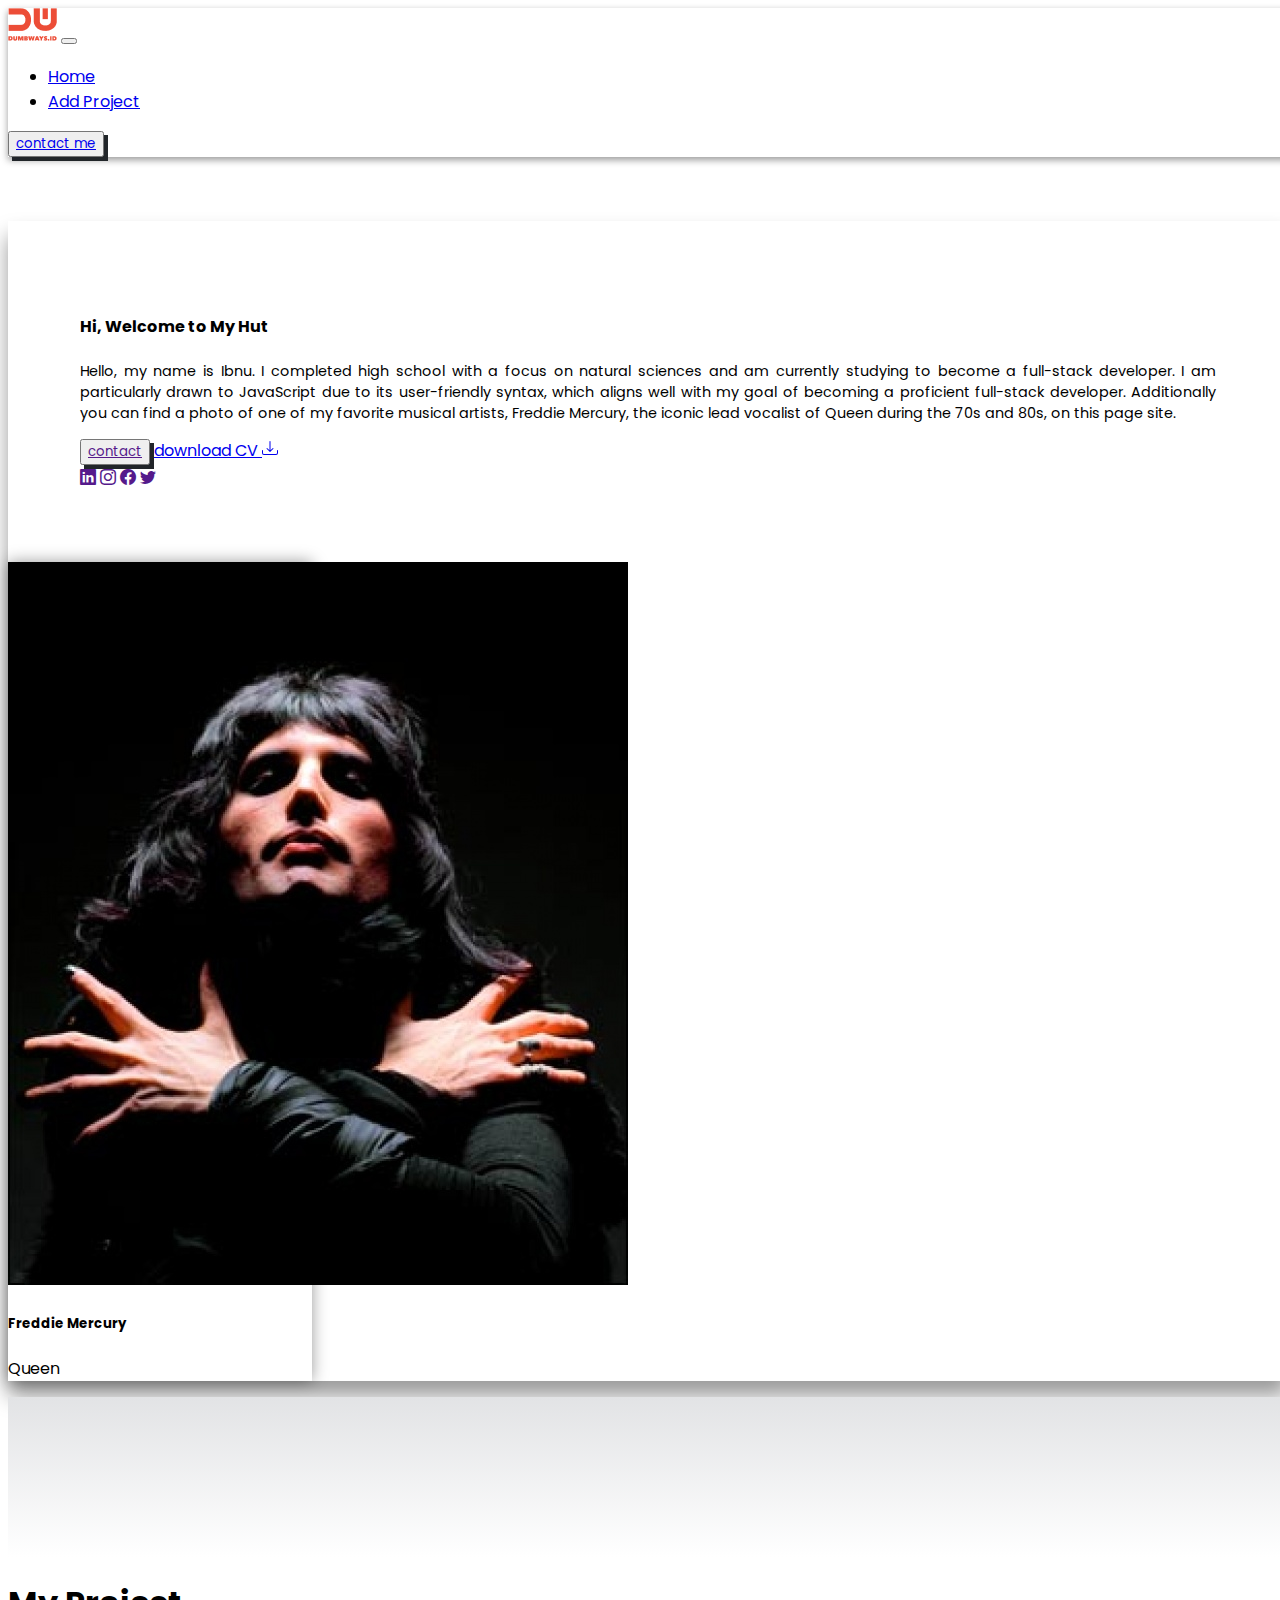
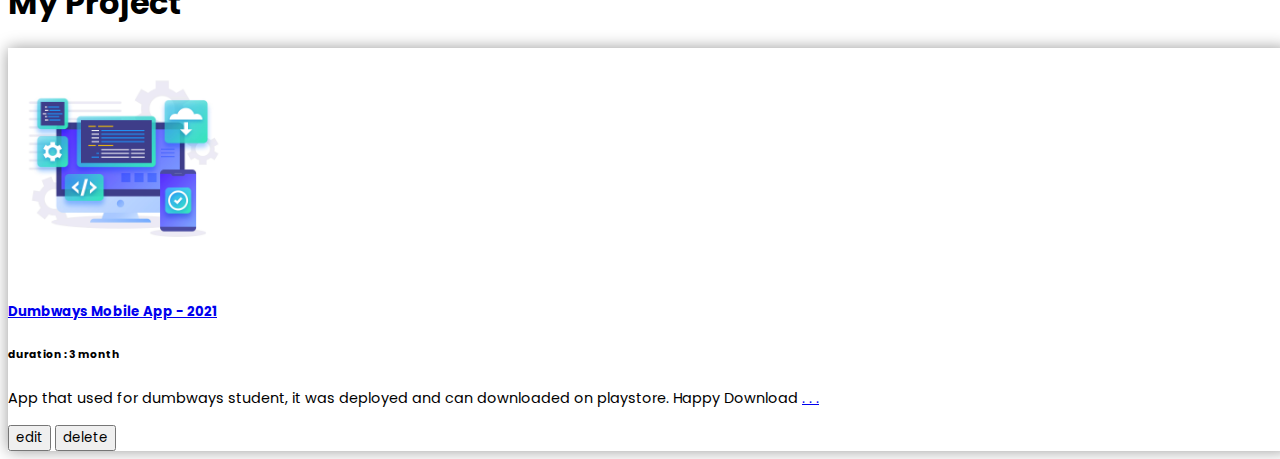
<file: index.html>
<!DOCTYPE html>
<html lang="en">
<head>
    <meta charset="UTF-8">
    <meta http-equiv="X-UA-Compatible" content="IE=edge">
    <meta name="viewport" content="width=device-width, initial-scale=1.0">
    <title>Home</title>
    <!-- cdn bootstrap -->
    <link href="https://cdn.jsdelivr.net/npm/bootstrap@5.3.0-alpha3/dist/css/bootstrap.min.css" rel="stylesheet" integrity="sha384-KK94CHFLLe+nY2dmCWGMq91rCGa5gtU4mk92HdvYe+M/SXH301p5ILy+dN9+nJOZ" crossorigin="anonymous">
    <!-- cdn icon bootstrap -->
    <link rel="stylesheet" href="https://cdn.jsdelivr.net/npm/bootstrap-icons@1.10.4/font/bootstrap-icons.css"> 

    <!-- cdn font awesome -->
    <link rel="stylesheet" href="https://cdnjs.cloudflare.com/ajax/libs/font-awesome/6.4.0/css/all.min.css" integrity="sha512-iecdLmaskl7CVkqkXNQ/ZH/XLlvWZOJyj7Yy7tcenmpD1ypASozpmT/E0iPtmFIB46ZmdtAc9eNBvH0H/ZpiBw==" crossorigin="anonymous" referrerpolicy="no-referrer"/>
    
    <link rel="stylesheet" href="assets/css/style-halaman-utama.css">
</head>
<body class="bg-secondary-subtle" style="overflow-x: hidden;">
    <!-- Navigasi Bar -->
    <nav class="navbar navbar-expand-lg bg-body position-fixed container-fluid z-3">
        <div class="container-fluid px-4">
            <a class="navbar-brand ms-3 me-5" href="https://dumbways.id/" style="display: inline-block;">
                <img src="assets/images/logo.png" alt="Dumbways.ID">
            </a>
            <button class="navbar-toggler" type="button" data-bs-toggle="collapse" data-bs-target="#navbarSupportedContent" aria-controls="navbarSupportedContent" aria-expanded="false" aria-label="Toggle navigation">
                <span class="navbar-toggler-icon"></span>
            </button>
            <div class="collapse navbar-collapse" id="navbarSupportedContent">
                <ul class="navbar-nav me-auto mb-2 mb-lg-0" >
                    <li class="nav-item">
                        <a class="nav-link text-dark" aria-current="page" href="index.html">Home</a>
                    </li>
                    <li class="nav-item">
                        <a class="nav-link text-dark" href="blog.html">Add Project</a>
                    </li>
                </ul>
                
                <button right class="btn btn-outline-dark me-5 shadow-hover" type="button">
                    <a href="contact-me.html" class="text-dark text-decoration-none">contact me</a>
                </button>
            </div>
        </div>
    </nav>
    <!-- End Navigasi Bar -->

    <!-- main content -->
    <div class="container-fluid p-4 vh-100 row bg-secondary-subtle d-flex justify-content-center align-items-center">
        <div class="container h-90 bg-white mx-auto shadow-lg row shadow-xlg rounded col-md-10 kampret" style="margin-top: 4rem;">
            <div class="col-lg-7 p-10">
                <h4 class="fw-bold">Hi, Welcome to My Hut</h4>
                <p class="text-justify fs-6 fs-normal mt-4">Hello, my name is Ibnu. I completed high school with a focus on natural sciences and am currently studying to become a full-stack developer. I am particularly drawn to JavaScript due to its user-friendly syntax, which aligns well with my goal of becoming a proficient full-stack developer. Additionally you can find a photo of one of my favorite musical artists, Freddie Mercury, the iconic lead vocalist of Queen during the 70s and 80s, on this page site.</p>
                
                <div class="d-flex align-items-center mt-5">
                    <button type="button" class="btn btn-outline-dark rounded-pill px-4 me-4">
                        <a href="" class="text-decoration-none text-dark">contact</a>
                    </button>
                    <!-- <a href="" class="text-decoration-none text-dark border-dark "> -->
                    <a class="link-offset-2 link-offset-3-hover link-underline link-underline-opacity-0 link-underline-opacity-75-hover text-dark" href="#">
                        download CV
                        <svg xmlns="http://www.w3.org/2000/svg" width="16" height="16" fill="currentColor" class="bi bi-download " viewBox="0 0 16 16">
                            <path d="M.5 9.9a.5.5 0 0 1 .5.5v2.5a1 1 0 0 0 1 1h12a1 1 0 0 0 1-1v-2.5a.5.5 0 0 1 1 0v2.5a2 2 0 0 1-2 2H2a2 2 0 0 1-2-2v-2.5a.5.5 0 0 1 .5-.5z"/>
                            <path d="M7.646 11.854a.5.5 0 0 0 .708 0l3-3a.5.5 0 0 0-.708-.708L8.5 10.293V1.5a.5.5 0 0 0-1 0v8.793L5.354 8.146a.5.5 0 1 0-.708.708l3 3z"/>
                        </svg>
                    </a>
                </div>
                <div class="mt-4">
                    <a href=""><i class="bi bi-linkedin fs-1 mx-2 text-dark"></i></a>
                    <a href=""><i class="bi bi-instagram fs-1 mx-2 text-dark"></i></a>
                    <a href=""><i class="bi bi-facebook fs-1 mx-2 text-dark"></i></a>
                    <a href=""><i class="bi bi-twitter fs-1 mx-2 text-dark"></i></a>
                </div>
            </div>
            <!-- card -->
            <div class="grid col-lg-5 d-flex justify-content-center h-50 my-4">
                <div class="card text-center my-3 outline-none" style="width: 19rem;">
                    <img src="assets/images/freddie.jpg" class="card-img-top" alt="...">
                    <div class="card-body">
                        <h5 class="card-title fw-semibold">Freddie Mercury</h5>
                        <p class="card-text">Queen</p>
                    </div>
                </div>
            </div>
            <!-- end card -->
        </div>
    </div>
    <!-- end main content -->

    <!-- transisi -->
    <div class="transition"></div>
    <!-- end transisi -->

    <!-- my-project -->
    <div class="container-fluid vw-100 bg-white p-5">
        <h1 class="mb-5 text-center">My Project</h1>
        <div class="container m-auto move">
            <div class="row row-cols-1 row-cols-lg-3 row-cols-md-2 row-cols-xs-1 g-5 justify-content-md-center ">
                <!-- card -->
                <div class="col">
                    <div class="card p-3  w-10">
                        <img src="assets/images/code-1.jpg" class="card-img-top object-fit-cover img-h" alt="...">
                        <div class="card-body p-0 mt-3">
                            <h5 class="card-title"><a href="blog-detail.html" class="text-decoration-none text-dark">Dumbways Mobile App - 2021</a></h5>
                            <h6 class="opacity-50">duration : 3 month</h6>
                            <p class="card-text fs-normal mt-3 mb-1">
                                App that used for dumbways student, it was deployed and can downloaded on playstore. Happy Download 
                                <a href="blog-detail.html" class="text-dark text-decoration-none">. . .</a>
                            </p>

                            <div class="technologi mb-4 mt-3">
                                <i class="fa-brands fa-node fs-4 me-2"></i>
                                <i class="fa-brands fa-react fs-4 me-2"></i>
                                <i class="fa-brands fa-golang fs-4 me-2"></i>
                                <i class="fa-brands fa-python fs-4"></i>
                            </div>

                            <div class="w-100 d-flex justify-content-between" style="gap: .5em;">
                                <button type="button" class="btn btn-dark btn-sm flex-grow-1">edit</button>
                                <button type="button" class="btn btn-dark btn-sm flex-grow-1">delete</button>
                            </div>
                        </div>
                    </div>
                </div>
                <!-- end card -->
            </div>
        </div>
    </div>
    <!-- end my-project -->

    

    <!-- <script src="assets/Js/script.js"></script> -->
    <script src="https://cdn.jsdelivr.net/npm/bootstrap@5.3.0-alpha3/dist/js/bootstrap.bundle.min.js" integrity="sha384-ENjdO4Dr2bkBIFxQpeoTz1HIcje39Wm4jDKdf19U8gI4ddQ3GYNS7NTKfAdVQSZe" crossorigin="anonymous"></script>
</body>
</html>
</file>
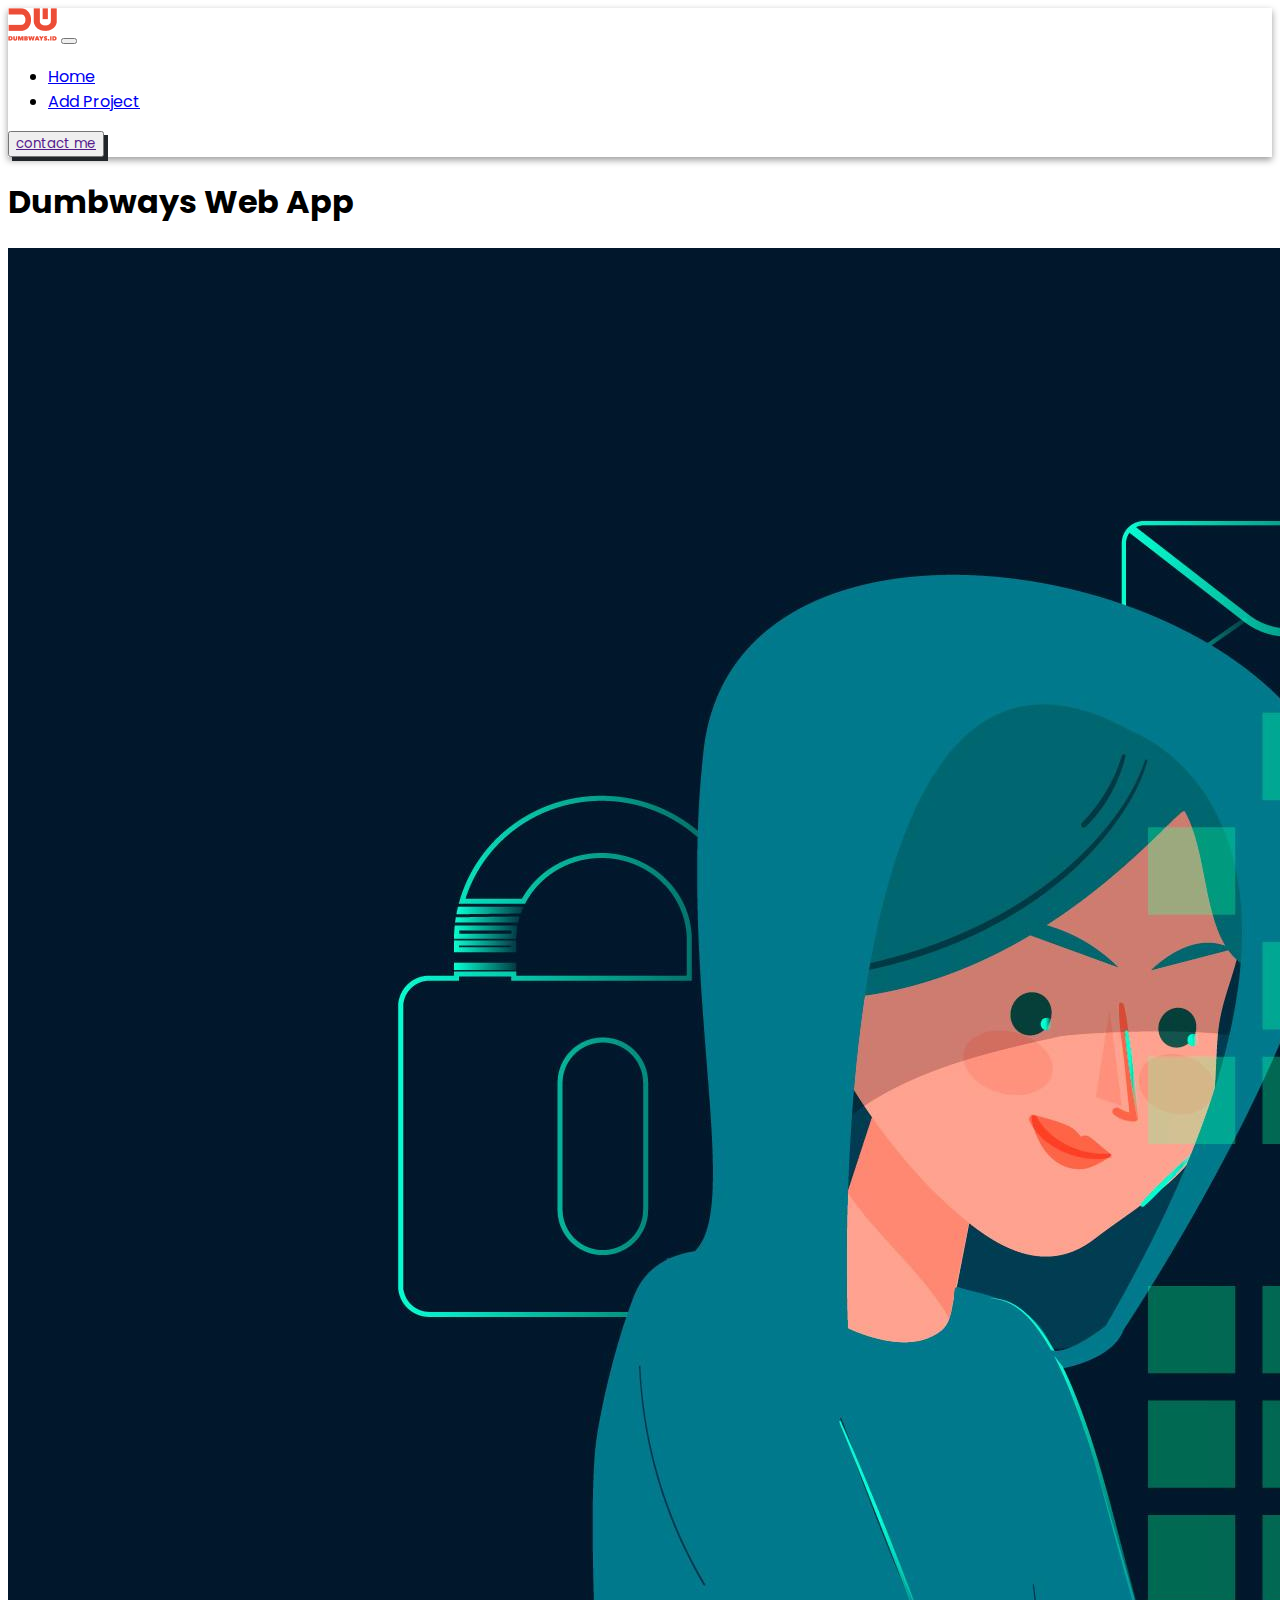
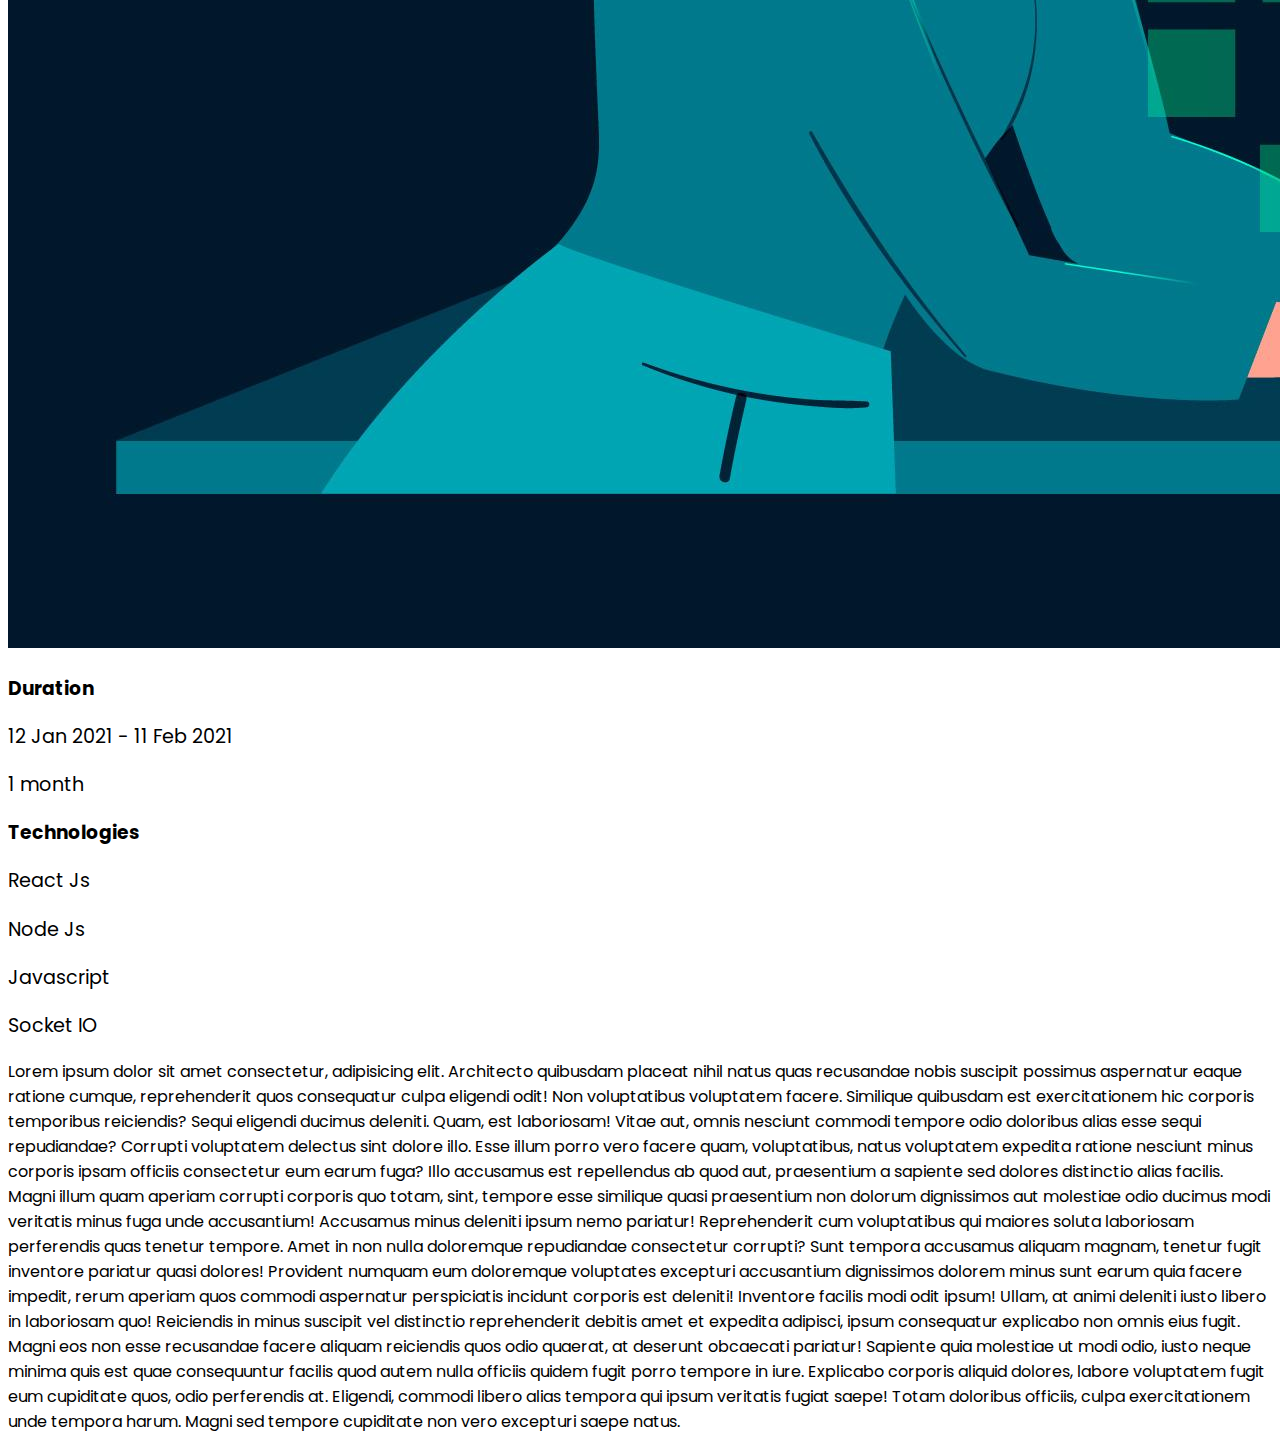
<file: blog-detail.html>
<!DOCTYPE html>
<html lang="en">
<head>
    <meta charset="UTF-8">
    <meta http-equiv="X-UA-Compatible" content="IE=edge">
    <meta name="viewport" content="width=device-width, initial-scale=1.0">
    <title>Dumbways Web App</title>
    <link rel="stylesheet" href="assets/css/style-blog-detail.css">

    <!-- cdn bootstrap -->
    <link href="https://cdn.jsdelivr.net/npm/bootstrap@5.3.0-alpha3/dist/css/bootstrap.min.css" rel="stylesheet" integrity="sha384-KK94CHFLLe+nY2dmCWGMq91rCGa5gtU4mk92HdvYe+M/SXH301p5ILy+dN9+nJOZ" crossorigin="anonymous">

    <!-- cdn font awesome -->
    <link rel="stylesheet" href="https://cdnjs.cloudflare.com/ajax/libs/font-awesome/6.4.0/css/all.min.css" integrity="sha512-iecdLmaskl7CVkqkXNQ/ZH/XLlvWZOJyj7Yy7tcenmpD1ypASozpmT/E0iPtmFIB46ZmdtAc9eNBvH0H/ZpiBw==" crossorigin="anonymous" referrerpolicy="no-referrer" />
</head>
<body class="bg-secondary-subtle overflow-x-hidden">

    <!-- navigation Bar -->
    <nav class="navbar navbar-expand-lg bg-body position-fixed container-fluid z-3">
        <div class="container-fluid px-4">
            <a class="navbar-brand ms-3 me-5" href="#" style="display: inline-block;">
                <img src="assets/images/logo.png" alt="Dumbways.ID">
            </a>
            <button class="navbar-toggler" type="button" data-bs-toggle="collapse" data-bs-target="#navbarSupportedContent" aria-controls="navbarSupportedContent" aria-expanded="false" aria-label="Toggle navigation">
                <span class="navbar-toggler-icon"></span>
            </button>
            <div class="collapse navbar-collapse" id="navbarSupportedContent">
                <ul class="navbar-nav me-auto mb-2 mb-lg-0" >
                    <li class="nav-item">
                        <a class="nav-link text-dark" aria-current="page" href="index.html">Home</a>
                    </li>
                    <li class="nav-item">
                        <a class="nav-link text-dark" href="blog.html">Add Project</a>
                    </li>
                </ul>
                
                <button right class="btn btn-outline-dark me-5 shadow-hover" type="button">
                    <a href="" class="text-dark text-decoration-none">contact me</a>
                </button>
            </div>
        </div>
    </nav>
    <!-- End navigation Bar -->

    <!-- container -->
    <div class="container-fluid row vw-100 m-auto pt-5">
        <!-- container-in -->
        <div class="container col-11 bg-white mt-4 p-4 rounded-4 mepet">
            <h1 class="text-center mt-4">Dumbways Web App</h1>
            <!-- header -->
            <div class="header row px-3 mt-5 justify-content-md-center" style="gap: 2rem;">
                <div class="col-md-6">
                    <img src="assets/images/code-2.jpg" alt="computer" class="w-100">
                </div>
                <!-- information -->
                <div class="information col-md-5 p">
                    <h3>Duration</h3>
                    <!-- duration -->
                    <div class="date">
                        <div class="mb-2">
                            <i class="fa-solid fa-calculator me-3"></i>
                            <p class="d-inline">12 Jan 2021 - 11 Feb 2021</p> 
                        </div>
                            <!-- -->
                        <div>
                            <i class="fa-solid fa-clock me-3"></i>
                            <p class="d-inline">1 month</p>
                        </div>
                    </div>

                    <!-- technology -->
                    <h3 class="mt-4">Technologies</h3>
                    <div class="techno d-flex mt-3" style="gap: 2rem;">
                        <div class="slice-1">
                            <div class="react mb-2">
                                <i class="fa-brands fa-react me-2"></i>
                                <p class="d-inline">React Js</p>
                            </div>
                            <div class="node">
                                <i class="fa-brands fa-node me-2"></i>
                                <p class="d-inline">Node Js</p>
                            </div>
                        </div>
                        <div class="slice-2">
                            <div class="javascript mb-2">
                                <i class="fa-brands fa-square-js me-2"></i>
                                <p class="d-inline">Javascript</p>
                            </div>
                            <div class="socket">
                                <i class="fa-solid fa-bolt me-2"></i>
                                <p class="d-inline">Socket IO</p>
                            </div>
                        </div>
                    </div>
                </div>
            </div>
            <div class="body p-5">
                <p>Lorem ipsum dolor sit amet consectetur, adipisicing elit. Architecto quibusdam placeat nihil natus quas recusandae nobis suscipit possimus aspernatur eaque ratione cumque, reprehenderit quos consequatur culpa eligendi odit! Non voluptatibus voluptatem facere. Similique quibusdam est exercitationem hic corporis temporibus reiciendis? Sequi eligendi ducimus deleniti. Quam, est laboriosam! Vitae aut, omnis nesciunt commodi tempore odio doloribus alias esse sequi repudiandae? Corrupti voluptatem delectus sint dolore illo. Esse illum porro vero facere quam, voluptatibus, natus voluptatem expedita ratione nesciunt minus corporis ipsam officiis consectetur eum earum fuga? Illo accusamus est repellendus ab quod aut, praesentium a sapiente sed dolores distinctio alias facilis. Magni illum quam aperiam corrupti corporis quo totam, sint, tempore esse similique quasi praesentium non dolorum dignissimos aut molestiae odio ducimus modi veritatis minus fuga unde accusantium! Accusamus minus deleniti ipsum nemo pariatur! Reprehenderit cum voluptatibus qui maiores soluta laboriosam perferendis quas tenetur tempore. Amet in non nulla doloremque repudiandae consectetur corrupti? Sunt tempora accusamus aliquam magnam, tenetur fugit inventore pariatur quasi dolores! Provident numquam eum doloremque voluptates excepturi accusantium dignissimos dolorem minus sunt earum quia facere impedit, rerum aperiam quos commodi aspernatur perspiciatis incidunt corporis est deleniti! Inventore facilis modi odit ipsum! Ullam, at animi deleniti iusto libero in laboriosam quo! Reiciendis in minus suscipit vel distinctio reprehenderit debitis amet et expedita adipisci, ipsum consequatur explicabo non omnis eius fugit. Magni eos non esse recusandae facere aliquam reiciendis quos odio quaerat, at deserunt obcaecati pariatur! Sapiente quia molestiae ut modi odio, iusto neque minima quis est quae consequuntur facilis quod autem nulla officiis quidem fugit porro tempore in iure. Explicabo corporis aliquid dolores, labore voluptatem fugit eum cupiditate quos, odio perferendis at. Eligendi, commodi libero alias tempora qui ipsum veritatis fugiat saepe! Totam doloribus officiis, culpa exercitationem unde tempora harum. Magni sed tempore cupiditate non vero excepturi saepe natus.</p>
            </div>
        </div>
    </div>
    <!-- end container -->
    <!-- <div class="container">
        <h1>Dumbways Web App</h1>
        <div class="first-column">
            <div class="hero">
                <img src="assets/images/code-2.jpg" alt="">
            </div>
            <div class="detail">
                <div class="duration">
                    <h2>Duration</h2>
                    <div class="date">
                        <i class="fa-solid fa-calculator"></i>
                        <p>12 Jan 2021 - 11 Feb 2021</p>
                    </div>
                    <div class="month">
                        <i class="fa-solid fa-clock"></i>
                        <p>1 month</p>
                    </div>
                </div>

                <div class="technologies">
                    <h2>Technologies</h2>
                    <div class="technoUse">
                        <div class="react">
                            <i class="fa-brands fa-react"></i>
                            <p>React-Js</p>
                        </div>
                        <div class="node">
                            <i class="fa-brands fa-node"></i>
                            <p>Node-Js</p>
                        </div>
                        <div class="javascript">
                            <i class="fa-brands fa-square-js"></i>
                            <p>Javascript</p>
                        </div>
                        <div class="socket">
                            <i class="fa-solid fa-bolt"></i>
                            <p>Socket IO</p>
                        </div>
                    </div>
                </div>
            </div>
        </div>

        <div class="second-column">
            <p></p>
        </div>Lorem ipsum dolor sit amet, consectetur adipisicing elit. Atque neque nulla, obcaecati ea, saepe expedita mollitia facere architecto optio dignissimos quae nisi. Maxime animi possimus recusandae cumque eos inventore laboriosam dolorum ipsam quaerat excepturi nihil expedita molestiae blanditiis, vel id voluptatum perferendis tenetur tempora, harum atque minus saepe unde! Eius a illum, impedit, necessitatibus animi nisi dignissimos cumque veritatis, sapiente neque excepturi aperiam nobis explicabo ab dolor itaque voluptas corporis? Odit qui in excepturi adipisci consequuntur repellat nisi cumque atque explicabo debitis mollitia molestiae consequatur, exercitationem facere provident architecto voluptates soluta corrupti doloremque consectetur ducimus hic voluptas dolore maiores! Repellat laboriosam fugit maxime qui reprehenderit eum repudiandae eos eveniet ab ducimus reiciendis accusantium nobis tempore culpa similique provident aliquam debitis, animi necessitatibus impedit saepe sint possimus aliquid ad! Nesciunt in sunt illo ea numquam vero nisi porro corporis nulla doloremque, rerum recusandae quos incidunt soluta facilis error quaerat repudiandae, omnis minus ad maxime, doloribus beatae tempore atque? Nihil voluptatum optio ducimus facilis aspernatur dignissimos possimus doloremque recusandae, autem, iste praesentium incidunt nisi nulla, deserunt sed veritatis vitae! Quam necessitatibus hic inventore accusantium ex. Animi obcaecati veniam quasi praesentium, explicabo esse reprehenderit placeat sapiente rerum optio. Saepe illum deleniti sapiente! Doloribus quo illo repellat magnam qui libero pariatur quod, hic soluta voluptas deserunt, dicta itaque provident voluptatum explicabo vel repellendus ducimus accusantium. Debitis beatae veniam voluptate voluptas qui, unde tempora quo ab vel sit quibusdam sed minus voluptatum, animi eveniet magnam sapiente corporis quae officiis nostrum voluptates non modi. Accusantium qui, in voluptatibus eius totam ratione minima reprehenderit distinctio, unde velit enim, quia ex corporis sapiente cumque nihil dolores nisi eum quam laboriosam quibusdam dicta eaque soluta fuga! Consequatur sit earum maiores doloribus quae quibusdam dignissimos, eum et tempora quidem ullam voluptas officia porro voluptatem necessitatibus sed quisquam iste perferendis cupiditate nemo! Consequatur nulla quia possimus laboriosam ad velit libero quo quam obcaecati, quisquam ipsum ipsam ullam repellendus nobis magnam temporibus maxime pariatur neque autem non at porro tempora dicta asperiores! Officiis ullam, expedita quo hic atque error. Eveniet reprehenderit sapiente optio magnam doloribus ab eius voluptatibus quis minus nesciunt repellendus architecto maiores ea quaerat soluta assumenda ullam a, repellat numquam laboriosam perspiciatis, ratione nobis, maxime alias. Doloremque ullam rerum cupiditate, cumque molestias a animi eligendi aut error repellat reprehenderit, quam nihil sint deserunt ut? Magni exercitationem adipisci corporis labore necessitatibus. Aut iusto laudantium, corrupti praesentium repudiandae eveniet facere maiores voluptas.
    </div> -->
    <script src="https://cdn.jsdelivr.net/npm/bootstrap@5.3.0-alpha3/dist/js/bootstrap.bundle.min.js" integrity="sha384-ENjdO4Dr2bkBIFxQpeoTz1HIcje39Wm4jDKdf19U8gI4ddQ3GYNS7NTKfAdVQSZe" crossorigin="anonymous"></script>
</body>
</html>
</file>
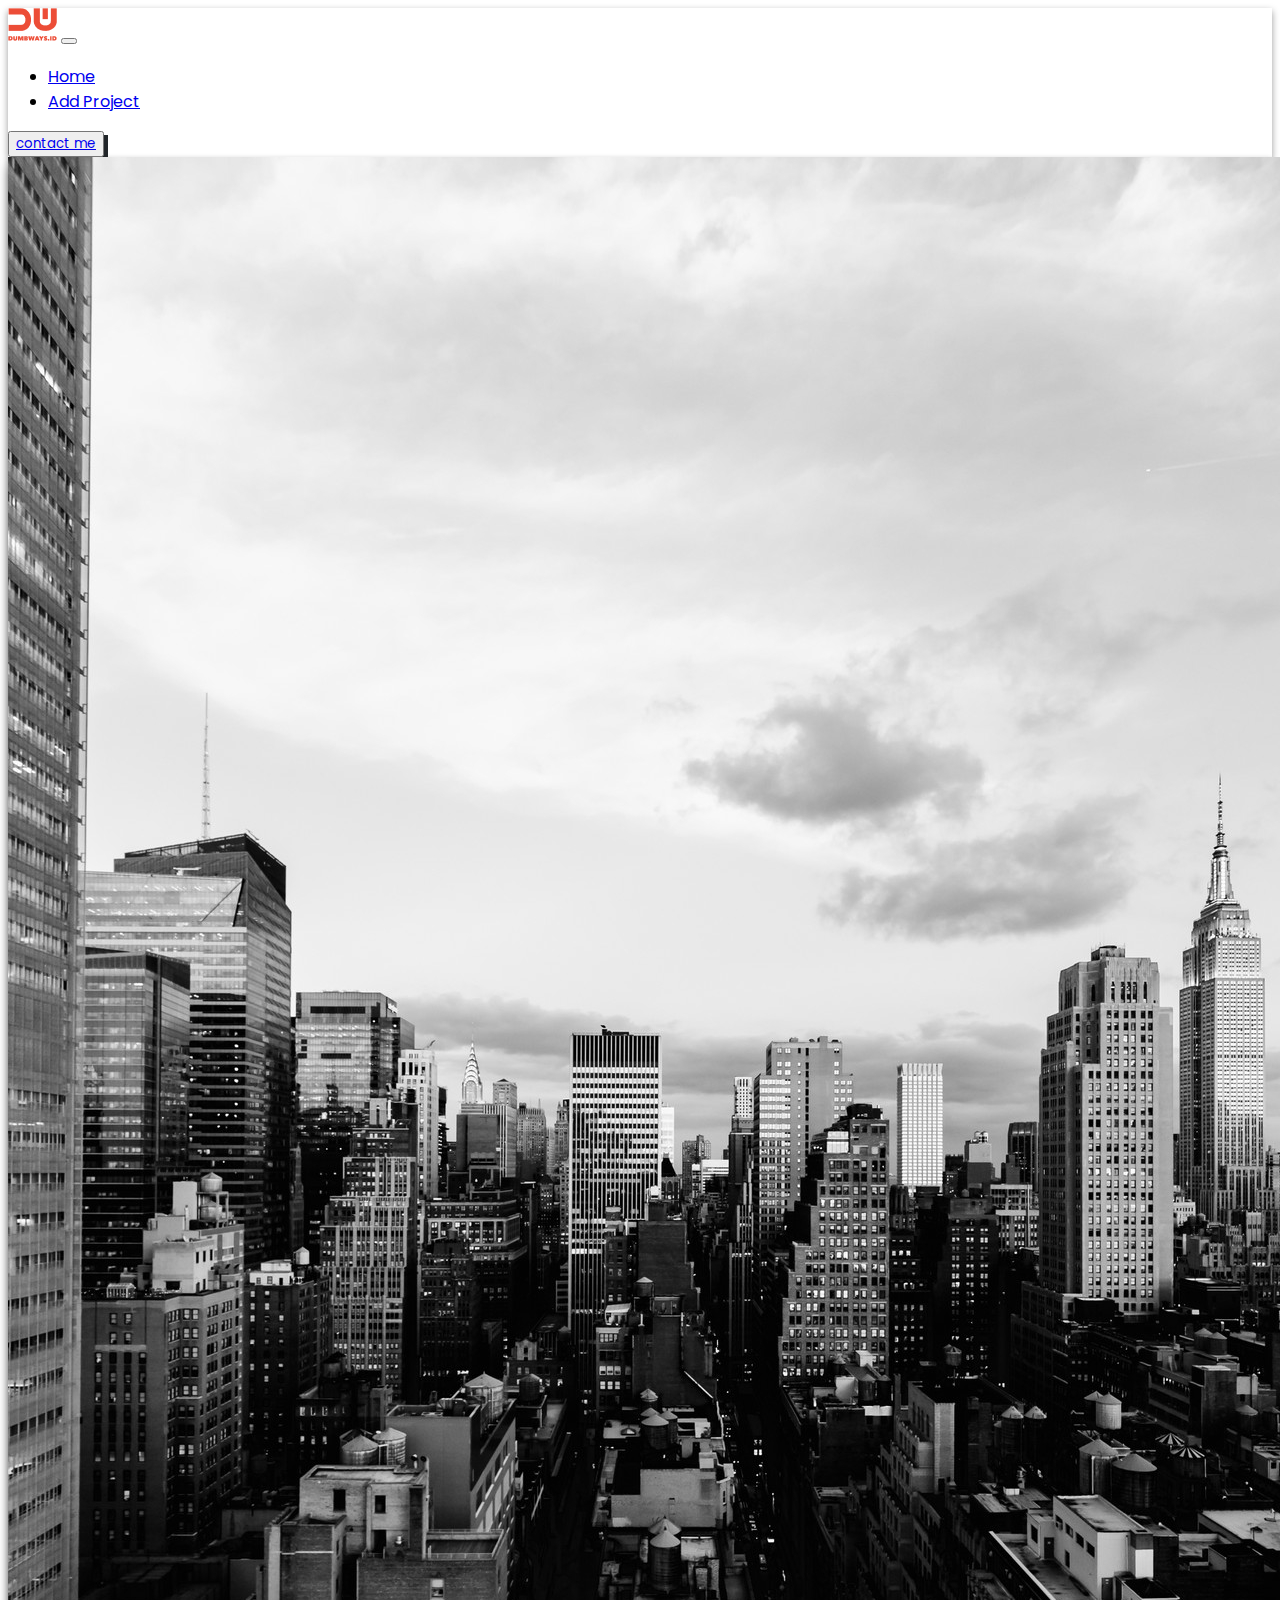
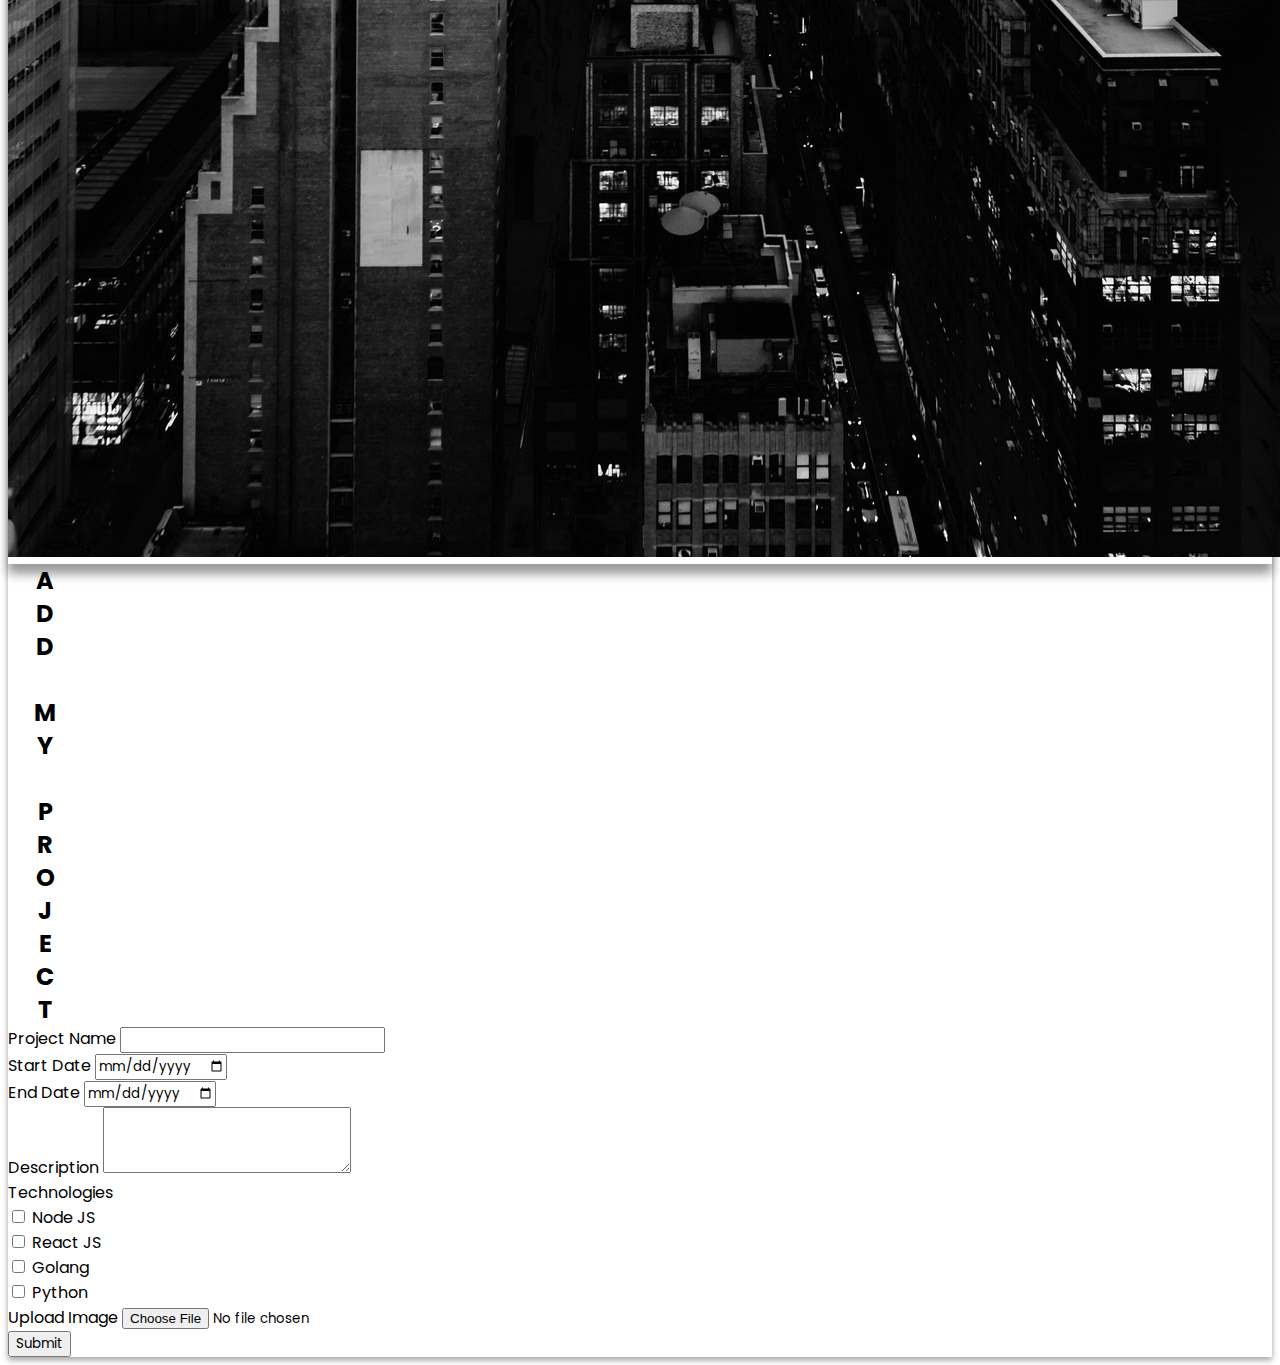
<file: blog.html>
<!DOCTYPE html>
<html lang="en">
<head>
    <meta charset="UTF-8">
    <meta http-equiv="X-UA-Compatible" content="IE=edge">
    <meta name="viewport" content="width=device-width, initial-scale=1.0">
    <title>My Project</title>
    <link rel="stylesheet" href="assets/css/style-blog.css">
    <!-- cdn bootstrap -->
    <link href="https://cdn.jsdelivr.net/npm/bootstrap@5.3.0-alpha3/dist/css/bootstrap.min.css" rel="stylesheet" integrity="sha384-KK94CHFLLe+nY2dmCWGMq91rCGa5gtU4mk92HdvYe+M/SXH301p5ILy+dN9+nJOZ" crossorigin="anonymous">

    <!-- cdn font awesome -->
    <link rel="stylesheet" href="https://cdnjs.cloudflare.com/ajax/libs/font-awesome/6.4.0/css/all.min.css" integrity="sha512-iecdLmaskl7CVkqkXNQ/ZH/XLlvWZOJyj7Yy7tcenmpD1ypASozpmT/E0iPtmFIB46ZmdtAc9eNBvH0H/ZpiBw==" crossorigin="anonymous" referrerpolicy="no-referrer" />
</head>
<body class="bg-secondary-subtle" style="overflow-x: hidden;">
    <!-- Navigasi Bar -->
    <nav class="navbar navbar-expand-lg bg-body position-fixed container-fluid z-3">
        <div class="container-fluid px-4">
            <a class="navbar-brand ms-3 me-5" href="https://dumbways.id/" style="display: inline-block;">
                <img src="assets/images/logo.png" alt="Dumbways.ID">
            </a>
            <button class="navbar-toggler" type="button" data-bs-toggle="collapse" data-bs-target="#navbarSupportedContent" aria-controls="navbarSupportedContent" aria-expanded="false" aria-label="Toggle navigation">
                <span class="navbar-toggler-icon"></span>
            </button>
            <div class="collapse navbar-collapse" id="navbarSupportedContent">
                <ul class="navbar-nav me-auto mb-2 mb-lg-0" >
                    <li class="nav-item">
                        <a class="nav-link text-dark" aria-current="page" href="index.html">Home</a>
                    </li>
                    <li class="nav-item">
                        <a class="nav-link text-dark" href="blog.html">Add Project</a>
                    </li>
                </ul>
                
                <button right class="btn btn-outline-dark me-5 shadow-hover" type="button">
                    <a href="contact-me.html" class="text-dark text-decoration-none">contact me</a>
                </button>
            </div>
        </div>
    </nav>
    <!-- End Navigasi Bar -->

    <!-- container -->
    <div class="container-fluid vw-100 m-auto vh-100 d-flex justify-content-center align-items-center row">
        <div class="container  col-md-10 row rounded-5 mt-5 h-80 shadow-xlg ps-0 collap">
            <div class="col-md-6 bg-white rounded-5 h-100 d-flex justify-content-center align-items-center center">
                <div class="w-50 h-75 rounded-5 overflow-hidden zoom">
                    <img src="assets/images/city.jpg" alt="image" title="City of Japan" class="h-100 w-100">
                </div>
                <h2 class="text-center">
                    ADD MY PROJECT
                </h2>
            </div>
            <div class="col-lg-6 overflow-hidden form">
                <!-- form input -->
                <form class="mt-3 mx-4">
                    <!-- title -->
                    <div class="mb-3">
                        <label for="title" class="form-label mb-0 fw-semibold">Project Name</label>
                        <input type="text" class="form-control shadow-sm" id="title" name="title" aria-describedby="nameHelp">
                    </div>
                    <!-- date picker -->
                    <div class="mb-3 row g-1">
                        <div class="col-6">
                            <label for="name" class="form-label mb-0 fw-semibold">Start Date</label>
                            <input type="date" class="form-control shadow-sm" id="name" name="start-date" aria-describedby="nameHelp">
                        </div>
                        <div class="col-6">
                            <label for="name" class="form-label mb-0 fw-semibold">End Date</label>
                            <input type="date" class="form-control shadow-sm" id="name" name="end-date" aria-describedby="nameHelp">
                        </div>
                    </div>
                    <!-- description -->
                    <div class="mb-3">
                        <label for="description" class="form-label mb-0 fw-semibold">Description</label>
                        <textarea class="form-control shadow" id="description" name="description" rows="3"></textarea>
                    </div>
                    <!-- checkbox -->
                    <div class="mt-4">
                        <label class="fw-semibold">Technologies</label>
                        <div class="mt-1">
                            <div class="form-check form-check-inline">
                                <input class="form-check-input" type="checkbox" value="fa-node" id="flexCheckDefault" name="node-js">
                                <label class="form-check-label" for="flexCheckDefault">
                                    Node JS
                                </label>
                            </div>
                            <div class="form-check form-check-inline">
                                <input class="form-check-input" type="checkbox" value="fa-react" id="flexCheckDefault" name="react-js">
                                <label class="form-check-label" for="flexCheckDefault">
                                    React JS
                                </label>
                            </div>
                            <div class="form-check form-check-inline">
                                <input class="form-check-input" type="checkbox" value="fa-golang" id="flexCheckDefault" name="golang">
                                <label class="form-check-label" for="flexCheckDefault">
                                    Golang
                                </label>
                            </div>
                            <div class="form-check form-check-inline">
                                <input class="form-check-input" type="checkbox" value="fa-python" id="flexCheckDefault" name="python">
                                <label class="form-check-label" for="flexCheckDefault">
                                    Python
                                </label>
                            </div>
                        </div>
                    </div>
                    <!-- file input -->
                    <div class="mt-3 position-relative">
                        <label for="formFile" class="form-label mb-0 fw-semibold">Upload Image</label>
                        <input class="form-control shadow" type="file" id="formFile">
                        <i class="fa-solid fa-paperclip position-absolute top-50 end-0 fs-4 me-3"></i>
                    </div>
                    <div class="text-end mt-3">
                        <button type="submit" class="btn px-4 btn-dark text-white rounded-pill">Submit</button>
                    </div>
                </form>
            </div>
        </div>
    </div>

    <!-- <script src="assets/Js/my-project.js"></script> -->
    <script src="https://cdn.jsdelivr.net/npm/bootstrap@5.3.0-alpha3/dist/js/bootstrap.bundle.min.js" integrity="sha384-ENjdO4Dr2bkBIFxQpeoTz1HIcje39Wm4jDKdf19U8gI4ddQ3GYNS7NTKfAdVQSZe" crossorigin="anonymous"></script>
</body>
</html>
</file>
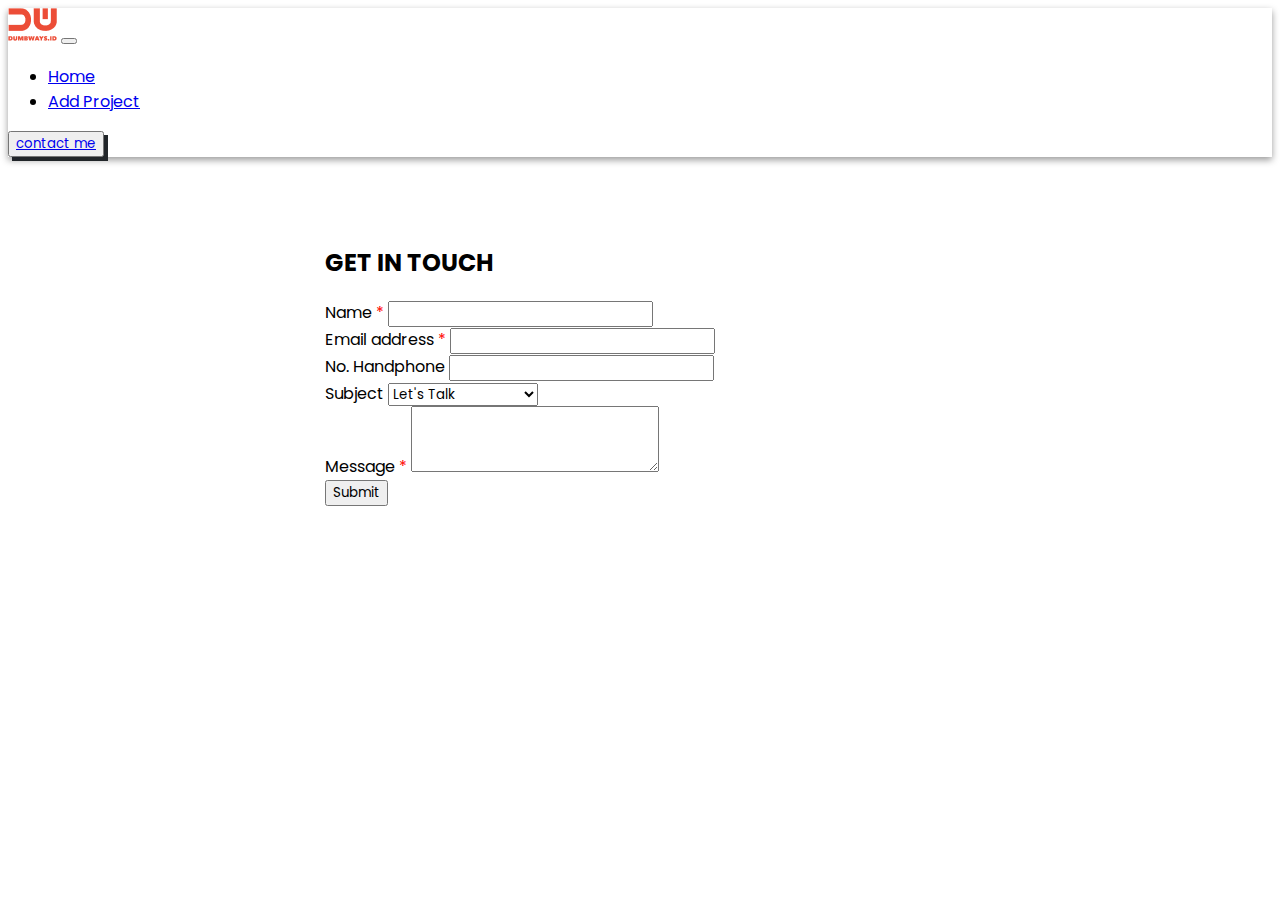
<file: contact-me.html>
<!DOCTYPE html>
<html lang="en">
<head>
    <meta charset="UTF-8">
    <meta http-equiv="X-UA-Compatible" content="IE=edge">
    <meta name="viewport" content="width=device-width, initial-scale=1.0">
    <title>Contact Menu</title>
    <link href="https://cdn.jsdelivr.net/npm/bootstrap@5.3.0-alpha3/dist/css/bootstrap.min.css" rel="stylesheet" integrity="sha384-KK94CHFLLe+nY2dmCWGMq91rCGa5gtU4mk92HdvYe+M/SXH301p5ILy+dN9+nJOZ" crossorigin="anonymous">
    <link rel="stylesheet" href="assets/css/style-contact-menu.css">
</head>
<body class="bg-dark-subtle">
    <!-- Navigasi Bar -->
    <nav class="navbar navbar-expand-lg bg-body position-fixed container-fluid z-3">
        <div class="container-fluid px-4">
            <a class="navbar-brand ms-3 me-5" href="https://dumbways.id/" style="display: inline-block;">
                <img src="assets/images/logo.png" alt="Dumbways.ID">
            </a>
            <button class="navbar-toggler" type="button" data-bs-toggle="collapse" data-bs-target="#navbarSupportedContent" aria-controls="navbarSupportedContent" aria-expanded="false" aria-label="Toggle navigation">
                <span class="navbar-toggler-icon"></span>
            </button>
            <div class="collapse navbar-collapse" id="navbarSupportedContent">
                <ul class="navbar-nav me-auto mb-2 mb-lg-0" >
                    <li class="nav-item">
                        <a class="nav-link text-dark" aria-current="page" href="index.html">Home</a>
                    </li>
                    <li class="nav-item">
                        <a class="nav-link text-dark" href="blog.html">Add Project</a>
                    </li>
                </ul>
                
                <button right class="btn btn-outline-dark me-5 shadow-hover" type="button">
                    <a href="contact-me.html" class="text-dark text-decoration-none">contact me</a>
                </button>
            </div>
        </div>
    </nav>
    <!-- End Navigasi Bar -->

    <!-- form input -->
    <div class="container down w-vmin mt-4 ">
        <h2 class="text-center fw-bold">GET IN TOUCH</h2>
        <form class="mt-4 ">
            <!-- name -->
            <div class="mb-3">
                <label for="name" class="form-label mb-0">Name <span style="color:red;">*</span></label>
                <input type="text" class="form-control shadow" id="name" aria-describedby="nameHelp" required>
            </div>
            <!-- email -->
            <div class="mb-3">
                <label for="email" class="form-label mb-0">Email address <span style="color:red;">*</span></label>
                <input type="email" class="form-control shadow" id="email" aria-describedby="emailHelp" required>
            </div>
            <!-- no.handphone -->
            <div class="mb-3">
                <label for="nohandphone" class="form-label mb-0">No. Handphone</label>
                <input type="text" class="form-control shadow" id="nohandphone" aria-describedby="nameHelp">
            </div>
            <!-- subject -->
            <div class="mb-3">
                <label for="subject">Subject</label>
                <select class="form-select pe-auto shadow" id="subject" aria-label="Default select example">
                    <option selected>Let's Talk</option>
                    <option value="1">Let's Collaboration</option>
                    <option value="2">I'am Hire</option>
                </select>
            </div>
            <!-- message -->
            <div class="mb-3">
                <label for="message" class="form-label mb-0">Message <span style="color:red;">*</span></label>
                <textarea class="form-control shadow" id="message" rows="3" required></textarea>
            </div>
            <div class="text-end mt-4">
                <button type="submit" class="btn px-4 btn-dark text-white rounded-pill" onclick="getData()">Submit</button>
            </div>
        </form>
    </div>
    <!-- End form input -->
    
    <!-- script bootstrap -->
    <script src="assets/Js/script.js"></script>
    <script src="https://cdn.jsdelivr.net/npm/bootstrap@5.3.0-alpha3/dist/js/bootstrap.bundle.min.js" integrity="sha384-ENjdO4Dr2bkBIFxQpeoTz1HIcje39Wm4jDKdf19U8gI4ddQ3GYNS7NTKfAdVQSZe" crossorigin="anonymous"></script>
    <script src="https://cdn.jsdelivr.net/npm/@popperjs/core@2.11.7/dist/umd/popper.min.js" integrity="sha384-zYPOMqeu1DAVkHiLqWBUTcbYfZ8osu1Nd6Z89ify25QV9guujx43ITvfi12/QExE" crossorigin="anonymous"></script>
    <script src="https://cdn.jsdelivr.net/npm/bootstrap@5.3.0-alpha3/dist/js/bootstrap.min.js" integrity="sha384-Y4oOpwW3duJdCWv5ly8SCFYWqFDsfob/3GkgExXKV4idmbt98QcxXYs9UoXAB7BZ" crossorigin="anonymous"></script>
    <!-- end script bootstrap -->
</body>
</html>
</file>
<file: assets/css/style-halaman-utama.css>
@import url('https://fonts.googleapis.com/css2?family=Poppins:wght@500&display=swap');

* {font-family: 'Poppins', Arial, Helvetica, sans-serif;}         
.navbar {box-shadow: 0 3px 7px rgba(0, 0, 0, .4);}

/* navbar */
* {font-family: 'Poppins', Arial, Helvetica, sans-serif;}         
.navbar {box-shadow: 0 3px 7px rgba(0, 0, 0, .4); top: 0;}
.shadow-xlg {box-shadow: rgba(0, 0, 0, 0.16) 0px 3px 6px, rgba(0, 0, 0, 0.23) 0px 3px 6px;}
ul li a:hover {text-decoration: underline;}
.shadow-hover {box-shadow: 4px 4px #212529;}
.btn-outline-dark:hover, .mt-5 button:hover {box-shadow: none;}
.d-flex button:hover > a,
.btn-outline-dark:hover > a {color: white !important;}
/* end navbar */

/* custom css */
.mt-3rem {margin-top: 3.7rem;}
.fs-normal {font-size: .9rem !important;}
.p-10 {padding: 4.5rem;}
.shadow-xlg {box-shadow: 0 15px 20px rgba(0, 0, 0, .4) !important;}
.vh-80 {height: 80vh;}
.text-justify{text-align: justify;}
.img-h {height: 225px;}
/* end custom css */

.container-fluid, .transition {width: 100vw;}

a:has(i) {
    position: relative !important; 
    transition:  .2s ease-in;
}
.card {box-shadow: 0 0 15px rgba(0, 0, 0, .4); transition: transform .1s ease-in-out;}

/* transition */
.transition {
    background-image: linear-gradient(#E2E3E5, white);
    height: 10rem;
}
/* end transition */

/* hover effect */
.btn-outline-dark, .mt-5 button {box-shadow: 4px 4px #212529;}
.btn-outline-dark:hover, .mt-5 button:hover {box-shadow: none;}
.d-flex button:hover > a,
.btn-outline-dark:hover > a {color: white !important;}
.d-flex a:hover {text-decoration-color: black !important;}
a:has(i):hover {top: -10px; }
.card:hover {transform: translateY(-7px);}
/* end hover effect */
    

/* responsive < 576px */
@media (max-width: 576px) {
    .p-10 {padding: 20px;}
    .p-10 p {text-align: left;}
    .mt-4 {text-align: center;}
    .transition {margin-top: 18rem;}
    .col {padding: 0;};
    .container{height: fit-content;}
    .kampret {transform: translateX(14px);}
}

/* responsive < 350px */
@media (max-width: 350px) {
    .transition{margin-top: 34rem;}
    .container {width: fit-content;}
    .move {margin-left: -10px !important;}
        

    .p-3 {width: 85vw;}
}
/* end responsive */
</file>
<file: assets/css/style-blog-detail.css>
@import url('https://fonts.googleapis.com/css2?family=Poppins:wght@500&display=swap');  

/* navbar */
* {font-family: 'Poppins', Arial, Helvetica, sans-serif;}         
.navbar {box-shadow: 0 3px 7px rgba(0, 0, 0, .4);}
.shadow-xlg {box-shadow: rgba(0, 0, 0, 0.16) 0px 3px 6px, rgba(0, 0, 0, 0.23) 0px 3px 6px;}
ul li a:hover {text-decoration: underline;}
/* end navbar */

.information p {font-size: 1.2rem;}

/* hover effect */
.shadow-hover {box-shadow: 4px 4px #212529;}
.btn-outline-dark:hover, .mt-5 button:hover {box-shadow: none;}
.d-flex button:hover > a,
.btn-outline-dark:hover > a {color: white !important;}
/* end hover effect */

/* responsive custom */ 
@media (max-width:960px) {
    .header {gap: 1rem !important;}
    .information p {font-size: 1rem;}
}

@media (max-width: 560px) {
}
</file>
<file: assets/css/style-blog.css>
@import url('https://fonts.googleapis.com/css2?family=Poppins:wght@500&display=swap');  

/* navbar */
* {font-family: 'Poppins', Arial, Helvetica, sans-serif;}         
.navbar {box-shadow: 0 3px 7px rgba(0, 0, 0, .4);}
.shadow-xlg {box-shadow: rgba(0, 0, 0, 0.16) 0px 3px 6px, rgba(0, 0, 0, 0.23) 0px 3px 6px;}
ul li a:hover {text-decoration: underline;}
/* end navbar */

h2 {
    writing-mode: vertical-lr; 
    text-orientation: upright; 
}

.zoom img {transition: transform .4s ease-in;}
.zoom {box-shadow: 0 10px 10px rgba(0, 0, 0, .4);}

.h-80 {height: 80%;}

.w-15 {width: 18%;}

/* hover effect */
.shadow-hover {box-shadow: 4px 4px #212529;}
.btn-outline-dark:hover, .mt-5 button:hover {box-shadow: none;}
.d-flex button:hover > a,
.btn-outline-dark:hover > a {color: white !important;}
.zoom img:hover {transform: scale(1.1);}


/* responsive */
@media (max-width: 992px) {
    .collap {
        height: fit-content;
        box-shadow: none;
    }
    
    .center {
        width: 100% !important;
        margin-left: 1px;
        margin-top: 2rem !important;
    }
    
    .form {
        width: 100%;
        transform: scale(1.25);
        margin-top: 5rem !important;
        margin-bottom: 5rem;
    }
    
    h2 {
        writing-mode: horizontal-tb;
        margin-top: 5px !important;
    }

    .zoom {display: none;}
}

@media (max-width: 576px) {
    i.fa-paperclip {display: none;}
}
/* end responsive */
</file>
<file: assets/css/style-contact-menu.css>
@import url('https://fonts.googleapis.com/css2?family=Poppins:wght@500&display=swap');

/* navbar */
* {font-family: 'Poppins', Arial, Helvetica, sans-serif;}         
.navbar {box-shadow: 0 3px 7px rgba(0, 0, 0, .4); top: 0;}
.shadow-xlg {box-shadow: rgba(0, 0, 0, 0.16) 0px 3px 6px, rgba(0, 0, 0, 0.23) 0px 3px 6px;}
ul li a:hover {text-decoration: underline;}
.shadow-hover {box-shadow: 4px 4px #212529;}
.btn-outline-dark:hover, .mt-5 button:hover {box-shadow: none;}
.d-flex button:hover > a,
.btn-outline-dark:hover > a {color: white !important;}
/* end navbar */
    

.container {
    margin-top: 5.5rem !important;
}
.w-vmin {
    width: 70vmin !important;
    margin: auto;
}

@media (max-width: 960px) {
    .down {
        transform: translateY(7rem);
    }
    h2 {font-size: 2rem; margin-bottom: 3rem !important;}    
}

@media (max-width: 560px) {
    .container { transform: translateY(0); margin-bottom: 10rem;}
    form {transform: scale(1.3) translateY(4rem);}
        
}
</file>
